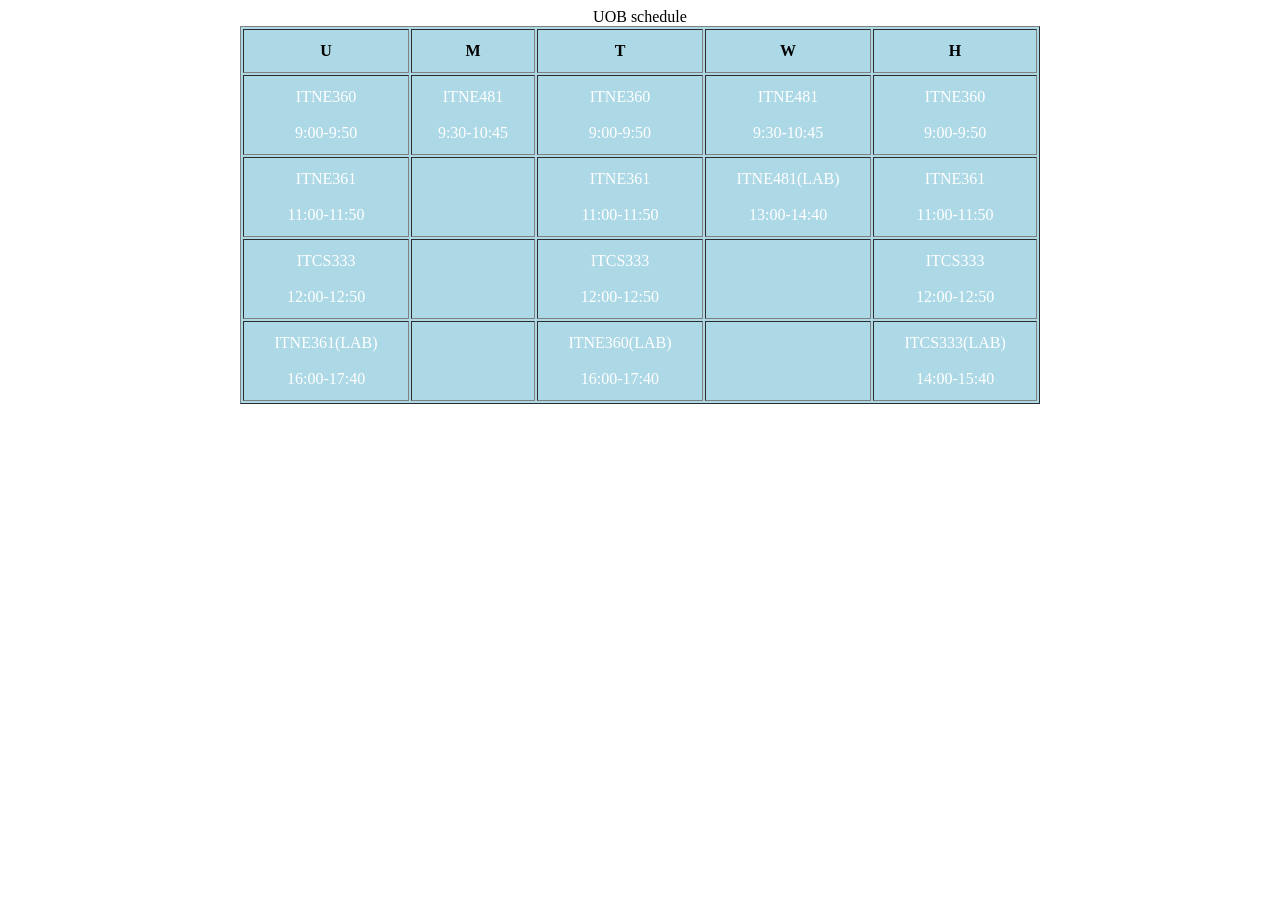
<file: hello.html>
<html lang="en">
    <head>
           <!--zainab a.shaheed 20183219 + yousif riyadh 20176201-->
        <meta charset="UTF-8">
        <meta http-equiv="X-UA-Compatible" content="IE=edge">
        <meta name="viewport" content="width=device-width, initial-scale=1.0">
        <title>Page 1</title>
    </head>
    <body>
        
        <table 
        border="1" 
        width="800" 
        bgcolor="lightBlue" 
        cellspacing="2" 
        cellpadding="12"
        align="center">
            <caption>UOB schedule</caption>
            <tr>
                <th>U</th>
                <th>M</th>
                <th>T</th>
                <th>W</th>
                <th>H</th>
            </tr>

            <tr>
                <td align="center"><font color="white">ITNE360<br><br>9:00-9:50</font></td>
                <td align="center"><font color="white">ITNE481<br><br>9:30-10:45</font></td>
                <td align="center"><font color="white">ITNE360<br><br>9:00-9:50</font></td>
                <td align="center"><font color="white">ITNE481<br><br>9:30-10:45</font></td>
                <td align="center"><font color="white">ITNE360<br><br>9:00-9:50</font></td>
            </tr>

            <tr>
                <td align="center"><font color="white">ITNE361<br><br>11:00-11:50</font></td>
                <td></td>
                <td align="center"><font color="white">ITNE361<br><br>11:00-11:50</font></td>
                <td align="center"><font color="white">ITNE481(LAB)<br><br>13:00-14:40</font></td>
                <td align="center"><font color="white">ITNE361<br><br>11:00-11:50</font></td>
            </tr>

            <tr>
                <td align="center"><font color="white">ITCS333<br><br>12:00-12:50</font></td>
                <td></td>
                <td align="center"><font color="white">ITCS333<br><br>12:00-12:50</font></td>
                <td></td>
                <td align="center"><font color="white">ITCS333<br><br>12:00-12:50</font></td>
            </tr>

            <tr>
                <td align="center"><font color="white">ITNE361(LAB)<br><br>16:00-17:40</font></td>
                <td></td>
                <td align="center"><font color="white">ITNE360(LAB)<br><br>16:00-17:40</font></td>
                <td></td>
                <td align="center"><font color="white">ITCS333(LAB)<br><br>14:00-15:40</font></td>
            </tr>
        </table>
    </body>
</html>
</file>
